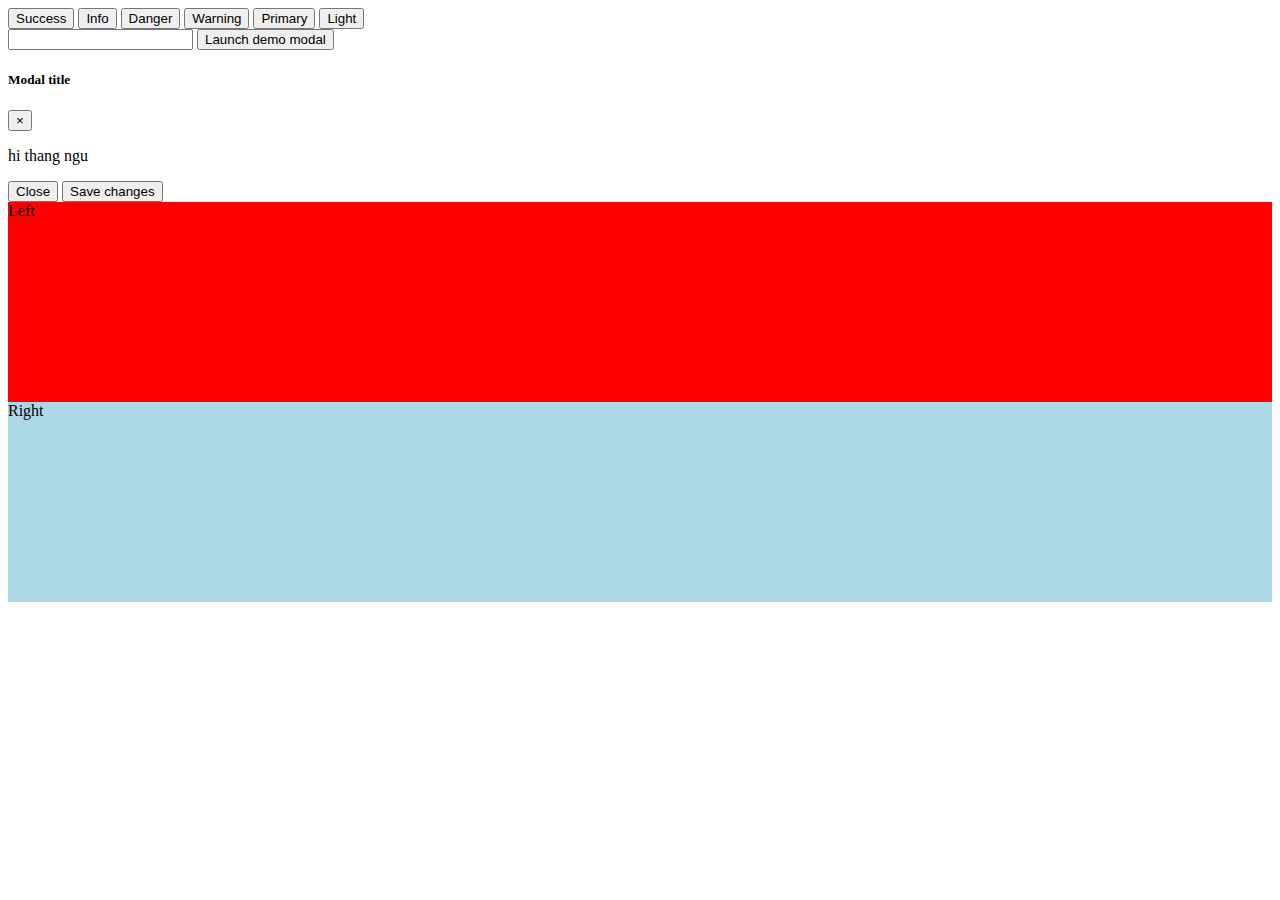
<file: index.html>
<!DOCTYPE html>
<html lang="en">

<head>
    <meta charset="UTF-8">
    <meta name="viewport" content="width=device-width, initial-scale=1.0">
    <title>BOOTSTRAP 4</title>
    <link rel="stylesheet" href="https://cdn.jsdelivr.net/npm/bootstrap@4.5.3/dist/css/bootstrap.min.css"
        integrity="sha384-TX8t27EcRE3e/ihU7zmQxVncDAy5uIKz4rEkgIXeMed4M0jlfIDPvg6uqKI2xXr2" crossorigin="anonymous">
</head>

<body>
    <div class="container">
    <button class="btn btn-success">Success</button>
    <button class=" btn btn-info">Info</button>
    <button class="btn btn-danger">Danger</button>
    <button class="btn btn-warning">Warning</button>
    <button class="btn btn-primary">Primary</button>
    <button class="btn ">Light</button>
    </div>
    <input type="text" class="form-control">
    <!-- Button trigger modal -->
<button type="button" class="btn btn-primary" data-toggle="modal" data-target="#exampleModal">
    Launch demo modal
  </button>
  
  <!-- Modal -->
  <div class="modal fade" id="exampleModal" tabindex="-1" aria-labelledby="exampleModalLabel" aria-hidden="true">
    <div class="modal-dialog">
      <div class="modal-content">
        <div class="modal-header">
          <h5 class="modal-title" id="exampleModalLabel">Modal title</h5>
          <button type="button" class="close" data-dismiss="modal" aria-label="Close">
            <span aria-hidden="true">&times;</span>
          </button>
        </div>
        <div class="modal-body">
            <p>hi thang ngu</p>
        </div>
        <div class="modal-footer">
          <button type="button" class="btn btn-secondary" data-dismiss="modal">Close</button>
          <button type="button" class="btn btn-primary">Save changes</button>
        </div>
      </div>
    </div>
  </div>
  <div class="container-fluid">
  <div class="row">
      <div class="col-4 col-sm-6 col-md-7 col-lg-3" style="background-color: red; height: 200px;">Left</div>
      <div class="col-8 col-sm-6 col-md-5 col-lg-9" style="background-color: lightblue;height: 200px;">Right</div>
  </div>
</div>




  <script src="https://code.jquery.com/jquery-3.5.1.slim.min.js"
    integrity="sha384-DfXdz2htPH0lsSSs5nCTpuj/zy4C+OGpamoFVy38MVBnE+IbbVYUew+OrCXaRkfj"
    crossorigin="anonymous"></script>
<script src="https://cdn.jsdelivr.net/npm/popper.js@1.16.1/dist/umd/popper.min.js"
    integrity="sha384-9/reFTGAW83EW2RDu2S0VKaIzap3H66lZH81PoYlFhbGU+6BZp6G7niu735Sk7lN"
    crossorigin="anonymous"></script>
<script src="https://cdn.jsdelivr.net/npm/bootstrap@4.5.3/dist/js/bootstrap.min.js"
    integrity="sha384-w1Q4orYjBQndcko6MimVbzY0tgp4pWB4lZ7lr30WKz0vr/aWKhXdBNmNb5D92v7s"
    crossorigin="anonymous"></script>
</body>

<!-- 
    col-x:kich thuoc man hinh nho hon 576px;<
    col-sm-x :kich thuoc man hinh >= 576px;
    col-md-x: khich thuoc man hinh >=789px,
    col-lg-x:
 -->





</html>
</file>
